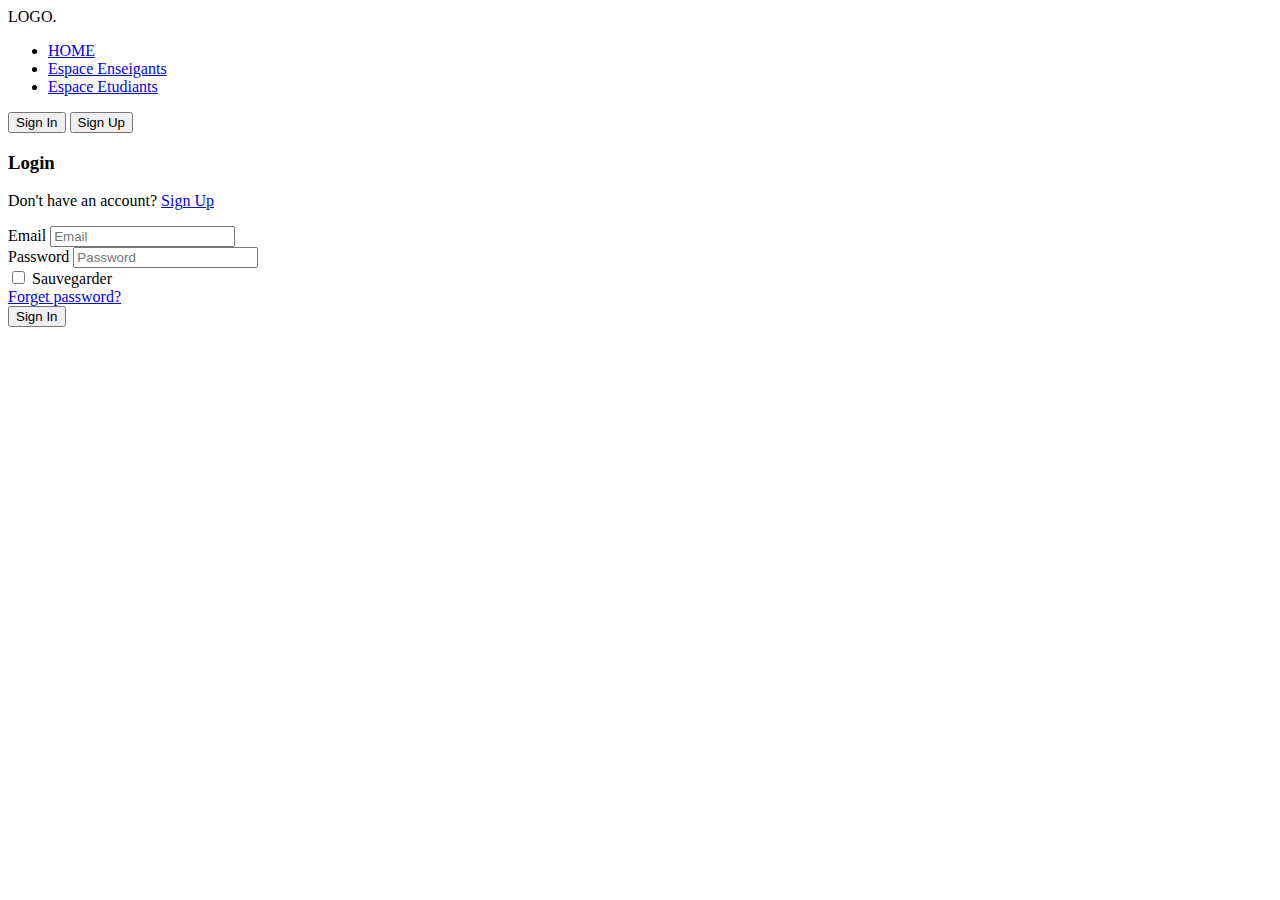
<file: login.html>
<!DOCTYPE html>
<html lang="en">
<head>
  <meta charset="UTF-8">
  <meta name="viewport" content="width=device-width, initial-scale=1.0">
  <title>Login</title>
  <link href="https://cdn.jsdelivr.net/npm/bootstrap@5.3.5/dist/css/bootstrap.min.css" rel="stylesheet" integrity="sha384-SgOJa3DmI69IUzQ2PVdRZhwQ+dy64/BUtbMJw1MZ8t5HZApcHrRKUc4W0kG879m7" crossorigin="anonymous">
  <script src="script.js" defer></script>
</head>
<body>

  <div class="container-sm my-4">
    <nav class="navbar navbar-expand-lg navbar-light bg-light rounded p-3 mb-4">
      <div class="container-fluid">
        <span class="navbar-brand">LOGO.</span>
        <div class="collapse navbar-collapse">
          <ul class="navbar-nav me-auto mb-2 mb-lg-0">
            <li class="nav-item"><a href="index.html" class="nav-link active">HOME</a></li>
            <li class="nav-item"><a href="teacher.html" class="nav-link">Espace Enseigants</a></li>
            <li class="nav-item"><a href="student.html" class="nav-link">Espace Etudiants</a></li>
          </ul>
          <div>
            <button class="btn btn-outline-primary me-2" id="loginBtn">Sign In</button>
            <button class="btn btn-primary" id="registerBtn">Sign Up</button>
          </div>
        </div>
      </div>
    </nav>

    <div class="card p-4">
      <div class="login-form">
        <h3 class="mb-3">Login</h3>
        <p>Don't have an account? <a href="register.html">Sign Up</a></p>
        <form>
          <div class="mb-3">
            <label for="email" class="form-label">Email</label>
            <input type="email" id="email" class="form-control" placeholder="Email" required />
          </div>
          <div class="mb-3">
            <label for="password" class="form-label">Password</label>
            <input type="password" id="password" class="form-control" placeholder="Password" required />
          </div>
          <div class="mb-3 d-flex justify-content-between">
            <div>
              <input type="checkbox" id="login-check" />
              <label for="login-check">Sauvegarder</label>
            </div>
            <div>
              <a href="#">Forget password?</a>
            </div>
          </div>
          <div class="text-center">
            <button type="submit" class="btn btn-success w-100">Sign In</button>
          </div>
        </form>
      </div>
    </div>
  </div>

  <script src="https://cdn.jsdelivr.net/npm/bootstrap@5.3.5/dist/js/bootstrap.bundle.min.js" integrity="sha384-k6d4wzSIapyDyv1kpU366/PK5hCdSbCRGRCMv+eplOQJWyd1fbcAu9OCUj5zNLiq" crossorigin="anonymous"></script>
</body>
</html>
</file>
